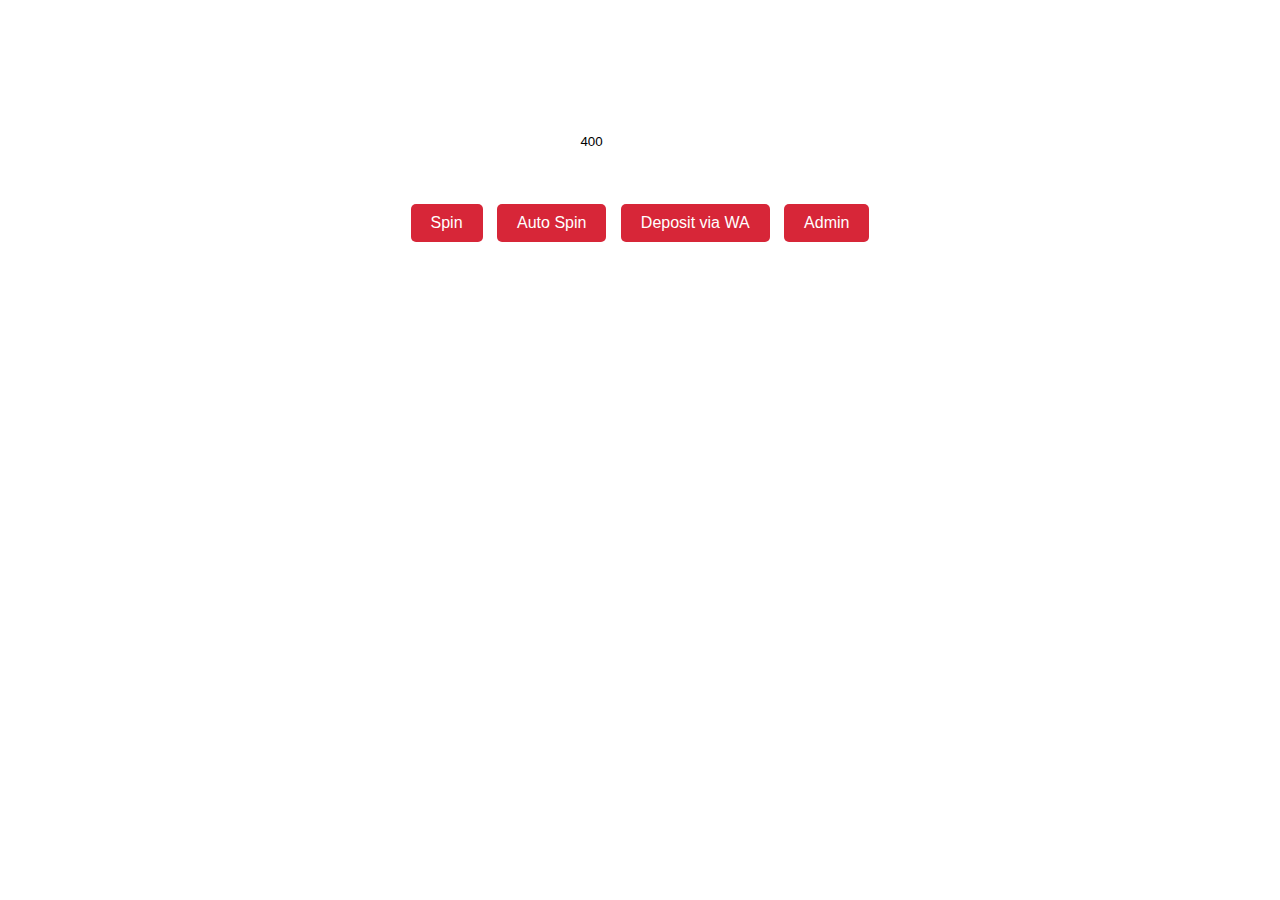
<file: index.html>
<!DOCTYPE html>
<html lang="id">
<head>
  <meta charset="UTF-8" />
  <meta name="viewport" content="width=device-width, initial-scale=1.0" />
  <title>Mahjong Ways</title>
  
  <link rel="stylesheet" href="style.css" />
  
  <style>
    body {
      margin: 0;
      font-family: sans-serif;
      background: url('') center/cover no-repeat fixed;
      color: #fff;
      text-align: center;
    }
    .container {
      max-width: 900px;
      margin: auto;
      padding: 10px;
    }
    .reels {
      display: flex;
      justify-content: center;
      gap: 10px;
      margin: 20px 0;
    }
    .reel {
      width: 60px;
      height: 60px;
      font-size: 30px;
      background: #000000aa;
      border-radius: 10px;
      display: flex;
      align-items: center;
      justify-content: center;
      animation: spin 0.5s ease;
    }
    @keyframes spin {
      0% { transform: rotateX(0deg); }
      100% { transform: rotateX(360deg); }
    }
    button {
      padding: 10px 20px;
      font-size: 16px;
      margin: 5px;
      border: none;
      border-radius: 5px;
      background: #d72638;
      color: white;
    }
    #adminPanel, #loginForm {
      display: none;
      margin-top: 20px;
      background: #00000099;
      padding: 10px;
      border-radius: 10px;
    }
    input {
      padding: 5px;
      margin: 5px;
    }
  </style>
</head>
<body>

  <div class="container">
    <h1>Mahjong Ways</h1>
    <p>Saldo: <span id="saldo">0</span></p>
    <label>Bet: Rp <input type="number" id="bet" value="400" min="400" /></label><br/>
    <div class="reels" id="reels"></div>
    <button onclick="spin()">Spin</button>
    <button onclick="toggleAutoSpin()">Auto Spin</button>
    <button onclick="openWhatsApp()">Deposit via WA</button>
    <button onclick="showLogin()">Admin</button>

    <!-- Login Form -->
    <div id="loginForm">
      <h3>Login Admin</h3>
      <input type="text" id="adminUser" placeholder="Username" />
      <input type="password" id="adminPass" placeholder="Password" />
      <button onclick="adminLogin()">Login</button>
    </div>

    <!-- Admin Panel -->
    <div id="adminPanel">
      <h3>Panel Admin</h3>
      <label>Username Tujuan:</label><input id="targetUser" /><br/>
      <label>Jumlah Saldo:</label><input id="saldoTambah" type="number" /><br/>
      <button onclick="kirimSaldo()">Kirim Saldo</button>
      <button onclick="hapusUser()">Hapus User</button>
      <button onclick="blokirUser()">Blokir</button>
      <button onclick="bukaBlokir()">Buka Blokir</button><br/><br/>

      <h4>Pengaturan Spin</h4>
      <select id="winMode">
        <option value="auto">Acak</option>
        <option value="forceWin">Paksa Menang</option>
        <option value="forceLose">Paksa Kalah</option>
      </select>
      <button onclick="setWinMode()">Set Mode</button><br/><br/>

      <button onclick="lihatSemuaUser()">Lihat Semua User</button>
      <pre id="listUser"></pre>
    </div>
  </div>

  <script>
    const symbols = ['🀄','🀙','🀐','🀆','🀃','🀀'];
    const reels = document.getElementById('reels');
    const saldoDisplay = document.getElementById('saldo');
    let saldo = parseInt(localStorage.getItem("saldo")) || 10000;
    let autoSpin = false;
    let winMode = localStorage.getItem("winMode") || "auto";

    function updateSaldoDisplay() {
      saldoDisplay.textContent = saldo;
      localStorage.setItem("saldo", saldo);
    }

    function hasilMenang() {
      if (winMode === "forceWin") return true;
      if (winMode === "forceLose") return false;
      return Math.random() < 0.4;
    }

    function spin() {
      const bet = parseInt(document.getElementById('bet').value);
      if (bet < 400 || saldo < bet) return alert('Saldo tidak cukup! Mohon deposit!!');
      saldo -= bet;
      const hasil = [];
      reels.innerHTML = '';
      for (let i = 0; i < 6; i++) {
        const simbol = symbols[Math.floor(Math.random() * symbols.length)];
        hasil.push(simbol);
        const div = document.createElement('div');
        div.className = 'reel';
        div.textContent = simbol;
        reels.appendChild(div);
      }

      const menang = hasilMenang();
      if (menang) {
        saldo += bet * 2;
        alert("MENANG!! UANG-UANG");
      } else {
      }

      updateSaldoDisplay();
      if (autoSpin) setTimeout(spin, 1000);
    }

    function toggleAutoSpin() {
      autoSpin = !autoSpin;
      alert("Auto spin: " + (autoSpin ? "Aktif" : "Mati"));
      if (autoSpin) spin();
    }

    function openWhatsApp() {
      window.open('https://wa.me/6288224274374?text=Halo%20Admin,%20saya%20ingin%20deposit', '_blank');
    }

    function showLogin() {
      document.getElementById('loginForm').style.display = 'block';
    }

    function adminLogin() {
      const u = document.getElementById("adminUser").value;
      const p = document.getElementById("adminPass").value;
      if (u === "vinzz" && p === "123") {
        document.getElementById("adminPanel").style.display = 'block';
        document.getElementById("loginForm").style.display = 'none';
      } else {
        alert("Login gagal");
      }
    }

    function kirimSaldo() {
      const user = document.getElementById("targetUser").value;
      const amt = parseInt(document.getElementById("saldoTambah").value);
      const data = JSON.parse(localStorage.getItem("users") || "{}");
      if (!data[user]) data[user] = { saldo: 0, blokir: false };
      data[user].saldo += amt;
      localStorage.setItem("users", JSON.stringify(data));
      alert("Saldo dikirim ke " + user);
    }

    function hapusUser() {
      const user = document.getElementById("targetUser").value;
      const data = JSON.parse(localStorage.getItem("users") || "{}");
      delete data[user];
      localStorage.setItem("users", JSON.stringify(data));
      alert("User dihapus.");
    }

    function blokirUser() {
      const user = document.getElementById("targetUser").value;
      const data = JSON.parse(localStorage.getItem("users") || "{}");
      if (!data[user]) data[user] = { saldo: 0, blokir: false };
      data[user].blokir = true;
      localStorage.setItem("users", JSON.stringify(data));
      alert("User diblokir.");
    }

    function bukaBlokir() {
      const user = document.getElementById("targetUser").value;
      const data = JSON.parse(localStorage.getItem("users") || "{}");
      if (!data[user]) data[user] = { saldo: 0, blokir: false };
      data[user].blokir = false;
      localStorage.setItem("users", JSON.stringify(data));
      alert("User dibuka blokir.");
    }

    function setWinMode() {
      winMode = document.getElementById("winMode").value;
      localStorage.setItem("winMode", winMode);
      alert("Mode kemenangan diatur ke: " + winMode);
    }

    function lihatSemuaUser() {
      const data = JSON.parse(localStorage.getItem("users") || "{}");
      let teks = "Daftar User:\n";
      for (let u in data) {
        teks += `${u} - Saldo: ${data[u].saldo} - Blokir: ${data[u].blokir}\n`;
      }
      document.getElementById("listUser").textContent = teks;
    }

    updateSaldoDisplay();
  </script>
  <script src="script.js"></script>
<audio id="spinSound" src="https://example.com/spin.mp3" preload="auto"></audio>
</body>
</html>
</file>
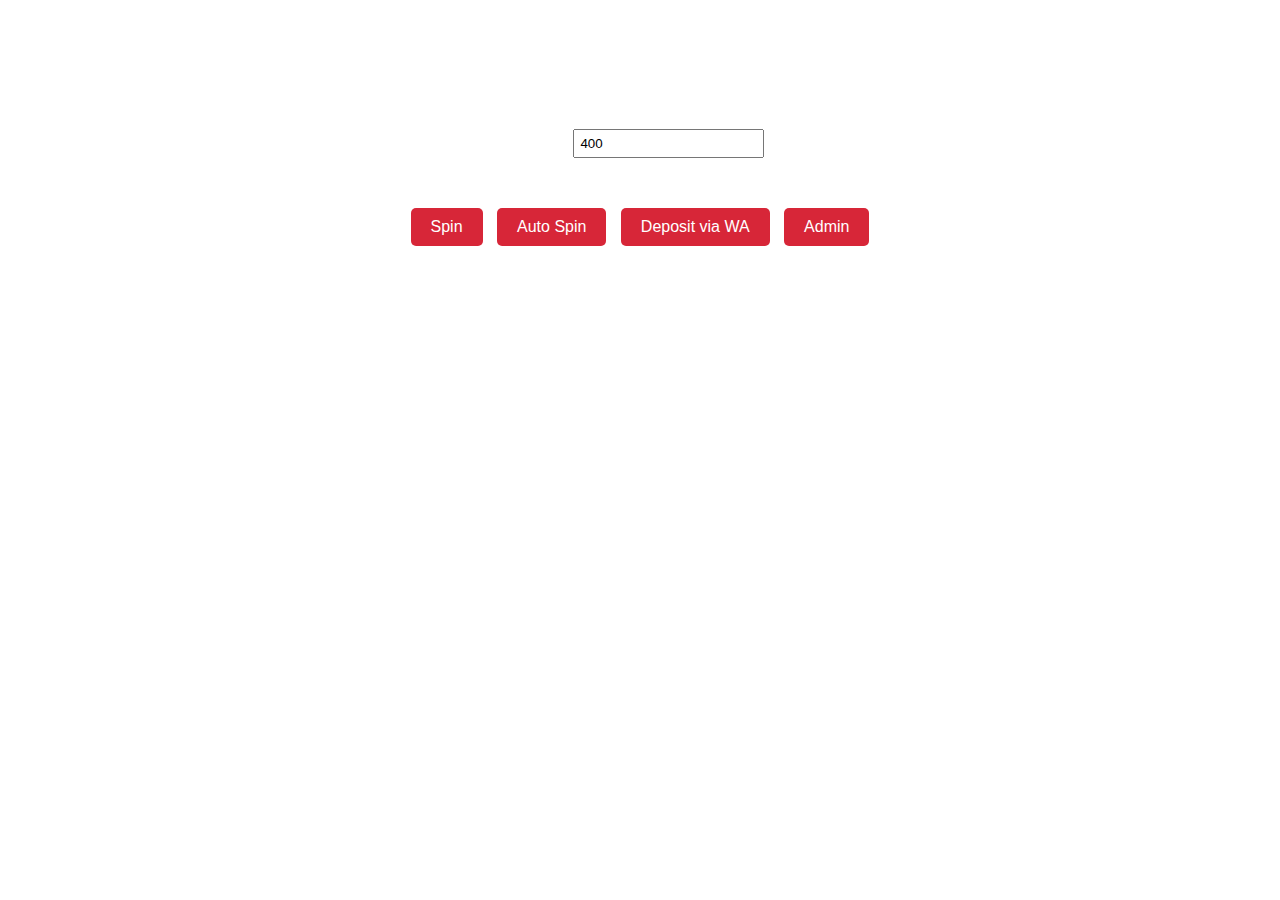
<file: slot.html>
<!DOCTYPE html>
<html lang="id">
<head>
  <meta charset="UTF-8" />
  <meta name="viewport" content="width=device-width, initial-scale=1.0" />
  <title>Mahjong Ways</title>
  <style>
    body {
      margin: 0;
      font-family: sans-serif;
      background: url('https://i.postimg.cc/c4Y40wBC/HPg-U7484-Kmo-2.jpg') center/cover no-repeat fixed;
      color: #fff;
      text-align: center;
    }
    .container {
      max-width: 900px;
      margin: auto;
      padding: 10px;
    }
    .reels {
      display: flex;
      justify-content: center;
      gap: 10px;
      margin: 20px 0;
    }
    .reel {
      width: 60px;
      height: 60px;
      font-size: 30px;
      background: #000000aa;
      border-radius: 10px;
      display: flex;
      align-items: center;
      justify-content: center;
      animation: spin 0.5s ease;
    }
    @keyframes spin {
      0% { transform: rotateX(0deg); }
      100% { transform: rotateX(360deg); }
    }
    button {
      padding: 10px 20px;
      font-size: 16px;
      margin: 5px;
      border: none;
      border-radius: 5px;
      background: #d72638;
      color: white;
    }
    #adminPanel, #loginForm {
      display: none;
      margin-top: 20px;
      background: #00000099;
      padding: 10px;
      border-radius: 10px;
    }
    input {
      padding: 5px;
      margin: 5px;
    }
  </style>
</head>
<body>
  <div class="container">
    <h1>Mahjong Ways</h1>
    <p>Saldo: <span id="saldo">0</span></p>
    <label>Bet: Rp <input type="number" id="bet" value="400" min="400" /></label><br/>
    <div class="reels" id="reels"></div>
    <button onclick="spin()">Spin</button>
    <button onclick="toggleAutoSpin()">Auto Spin</button>
    <button onclick="openWhatsApp()">Deposit via WA</button>
    <button onclick="showLogin()">Admin</button>

    <!-- Login Form -->
    <div id="loginForm">
      <h3>Login Admin</h3>
      <input type="text" id="adminUser" placeholder="Username" />
      <input type="password" id="adminPass" placeholder="Password" />
      <button onclick="adminLogin()">Login</button>
    </div>

    <!-- Admin Panel -->
    <div id="adminPanel">
      <h3>Panel Admin</h3>
      <label>Username Tujuan:</label><input id="targetUser" /><br/>
      <label>Jumlah Saldo:</label><input id="saldoTambah" type="number" /><br/>
      <button onclick="kirimSaldo()">Kirim Saldo</button>
      <button onclick="hapusUser()">Hapus User</button>
      <button onclick="blokirUser()">Blokir</button>
      <button onclick="bukaBlokir()">Buka Blokir</button><br/><br/>

      <h4>Pengaturan Spin</h4>
      <select id="winMode">
        <option value="auto">Acak</option>
        <option value="forceWin">Paksa Menang</option>
        <option value="forceLose">Paksa Kalah</option>
      </select>
      <button onclick="setWinMode()">Set Mode</button><br/><br/>

      <button onclick="lihatSemuaUser()">Lihat Semua User</button>
      <pre id="listUser"></pre>
    </div>
  </div>

  <script>
    const symbols = ['🀄','🀙','🀐','🀆','🀃','🀀'];
    const reels = document.getElementById('reels');
    const saldoDisplay = document.getElementById('saldo');
    let saldo = parseInt(localStorage.getItem("saldo")) || 0;
    let autoSpin = false;
    let winMode = localStorage.getItem("winMode") || "auto";

    function updateSaldoDisplay() {
      saldoDisplay.textContent = saldo;
      localStorage.setItem("saldo", saldo);
    }

    function hasilMenang() {
      if (winMode === "forceWin") return true;
      if (winMode === "forceLose") return false;
      return Math.random() < 0.5;
    }

    function spin() {
      const bet = parseInt(document.getElementById('bet').value);
      if (bet < 400 || saldo < bet) return alert('Saldo tidak cukup atau bet terlalu kecil!');
      saldo -= bet;
      const hasil = [];
      reels.innerHTML = '';
      for (let i = 0; i < 6; i++) {
        const simbol = symbols[Math.floor(Math.random() * symbols.length)];
        hasil.push(simbol);
        const div = document.createElement('div');
        div.className = 'reel';
        div.textContent = simbol;
        reels.appendChild(div);
      }

      const menang = hasilMenang();
      if (menang) {
        saldo += bet * 2;
        alert("MENANG!");
      } else {
        alert("KALAH");
      }

      updateSaldoDisplay();
      if (autoSpin) setTimeout(spin, 1000);
    }

    function toggleAutoSpin() {
      autoSpin = !autoSpin;
      alert("Auto spin: " + (autoSpin ? "Aktif" : "Mati"));
      if (autoSpin) spin();
    }

    function openWhatsApp() {
      window.open('https://wa.me/6288224274374?text=Halo%20Admin,%20saya%20ingin%20deposit', '_blank');
    }

    function showLogin() {
      document.getElementById('loginForm').style.display = 'block';
    }

    function adminLogin() {
      const u = document.getElementById("adminUser").value;
      const p = document.getElementById("adminPass").value;
      if (u === "admin" && p === "123456") {
        document.getElementById("adminPanel").style.display = 'block';
        document.getElementById("loginForm").style.display = 'none';
      } else {
        alert("Login gagal");
      }
    }

    function kirimSaldo() {
      const user = document.getElementById("targetUser").value;
      const amt = parseInt(document.getElementById("saldoTambah").value);
      const data = JSON.parse(localStorage.getItem("users") || "{}");
      if (!data[user]) data[user] = { saldo: 0, blokir: false };
      data[user].saldo += amt;
      localStorage.setItem("users", JSON.stringify(data));
      alert("Saldo dikirim ke " + user);
    }

    function hapusUser() {
      const user = document.getElementById("targetUser").value;
      const data = JSON.parse(localStorage.getItem("users") || "{}");
      delete data[user];
      localStorage.setItem("users", JSON.stringify(data));
      alert("User dihapus.");
    }

    function blokirUser() {
      const user = document.getElementById("targetUser").value;
      const data = JSON.parse(localStorage.getItem("users") || "{}");
      if (!data[user]) data[user] = { saldo: 0, blokir: false };
      data[user].blokir = true;
      localStorage.setItem("users", JSON.stringify(data));
      alert("User diblokir.");
    }

    function bukaBlokir() {
      const user = document.getElementById("targetUser").value;
      const data = JSON.parse(localStorage.getItem("users") || "{}");
      if (!data[user]) data[user] = { saldo: 0, blokir: false };
      data[user].blokir = false;
      localStorage.setItem("users", JSON.stringify(data));
      alert("User dibuka blokir.");
    }

    function setWinMode() {
      winMode = document.getElementById("winMode").value;
      localStorage.setItem("winMode", winMode);
      alert("Mode kemenangan diatur ke: " + winMode);
    }

    function lihatSemuaUser() {
      const data = JSON.parse(localStorage.getItem("users") || "{}");
      let teks = "Daftar User:\n";
      for (let u in data) {
        teks += `${u} - Saldo: ${data[u].saldo} - Blokir: ${data[u].blokir}\n`;
      }
      document.getElementById("listUser").textContent = teks;
    }

    updateSaldoDisplay();
  </script>
</body>
</html>
</file>
<file: style.css>
body {
  margin: 0;
  font-family: 'Segoe UI', Tahoma, Geneva, Verdana, sans-serif;
  background: url('https://i.imgur.com/6gWQXzX.jpg') center/cover no-repeat fixed;
  color: #fff;
  text-align: center;
  min-height: 100vh;
}

.container {
  max-width: 900px;
  margin: auto;
  padding: 20px;
}

.reels {
  display: flex;
  justify-content: center;
  gap: 10px;
  margin: 20px 0;
  flex-wrap: wrap;
}

.reel {
  width: 60px;
  height: 60px;
  font-size: 30px;
  background: rgba(0, 0, 0, 0.6);
  border-radius: 12px;
  display: flex;
  align-items: center;
  justify-content: center;
  animation: spin 0.5s ease;
  border: 2px solid gold;
}

@keyframes spin {
  0%   { transform: rotateX(0deg); opacity: 0.5; }
  50%  { transform: rotateX(180deg); opacity: 1; }
  100% { transform: rotateX(360deg); opacity: 1; }
}

@keyframes winFlash {
  0%, 100% { background-color: #28a745; }
  50% { background-color: #ffffff; color: black; }
}

@keyframes loseFlash {
  0%, 100% { background-color: #d72638; }
  50% { background-color: #000000; color: white; }
}

.flash-win {
  animation: winFlash 0.8s ease;
}

.flash-lose {
  animation: loseFlash 0.8s ease;
}

button {
  padding: 10px 20px;
  font-size: 16px;
  margin: 8px 5px;
  border: none;
  border-radius: 8px;
  background: #d72638;
  color: white;
  cursor: pointer;
  transition: 0.3s;
}

button:hover {
  background: #a91f2f;
}

input, select {
  padding: 6px;
  margin: 5px;
  border-radius: 6px;
  border: none;
}

#adminPanel, #loginForm {
  display: none;
  margin-top: 20px;
  background: rgba(0, 0, 0, 0.7);
  padding: 15px;
  border-radius: 10px;
}

pre {
  background: rgba(255,255,255,0.1);
  padding: 10px;
  border-radius: 8px;
  text-align: left;
  overflow-x: auto;
  white-space: pre-wrap;
}
</file>
